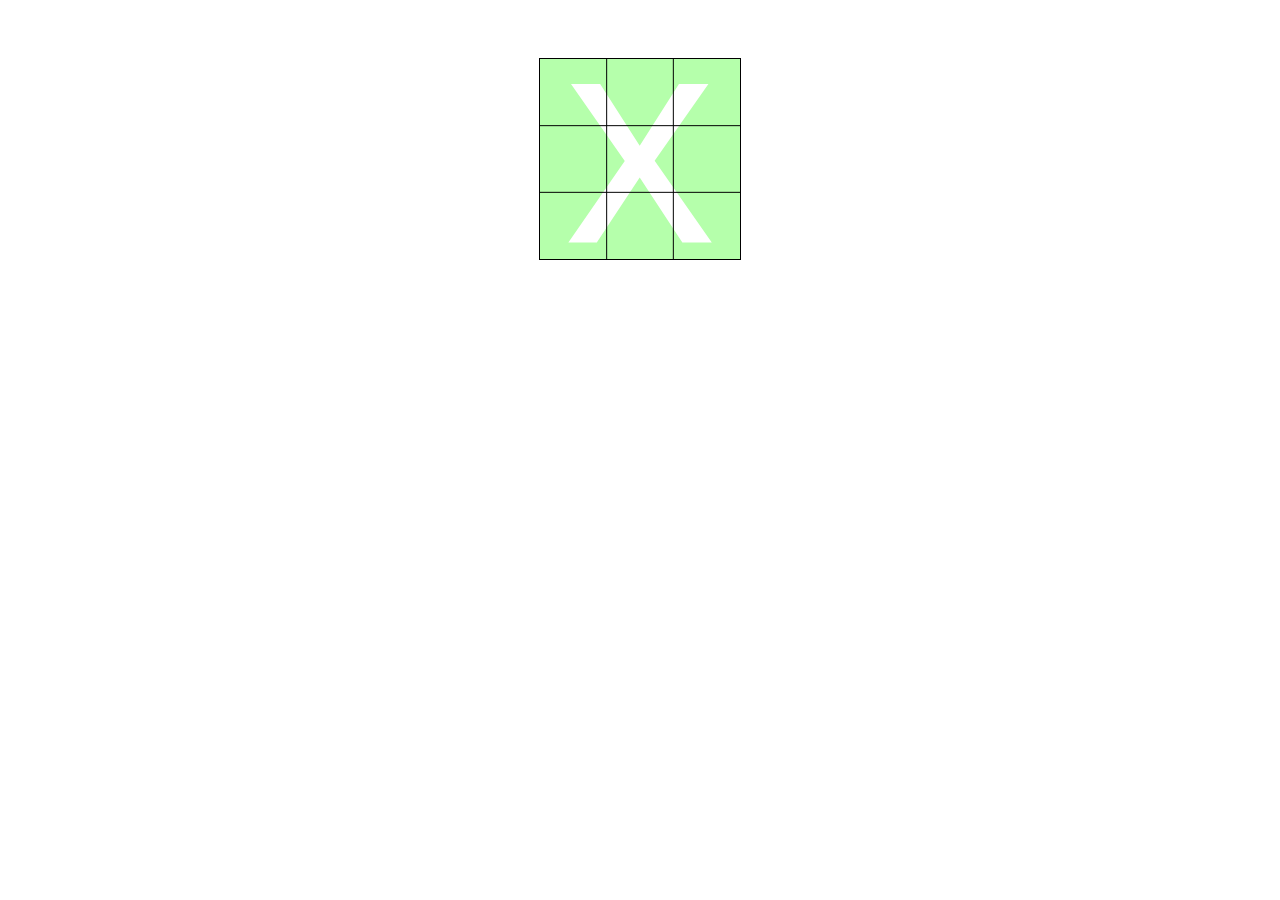
<file: index.html>
<html>
    <head>
        <title>Tic-Tac-Toe</title>
        <link rel="stylesheet" href="style.css">
    </head>
    <body>
        <canvas>

        </canvas>
    </body>
    <script src="script.js"></script>
</html>
</file>
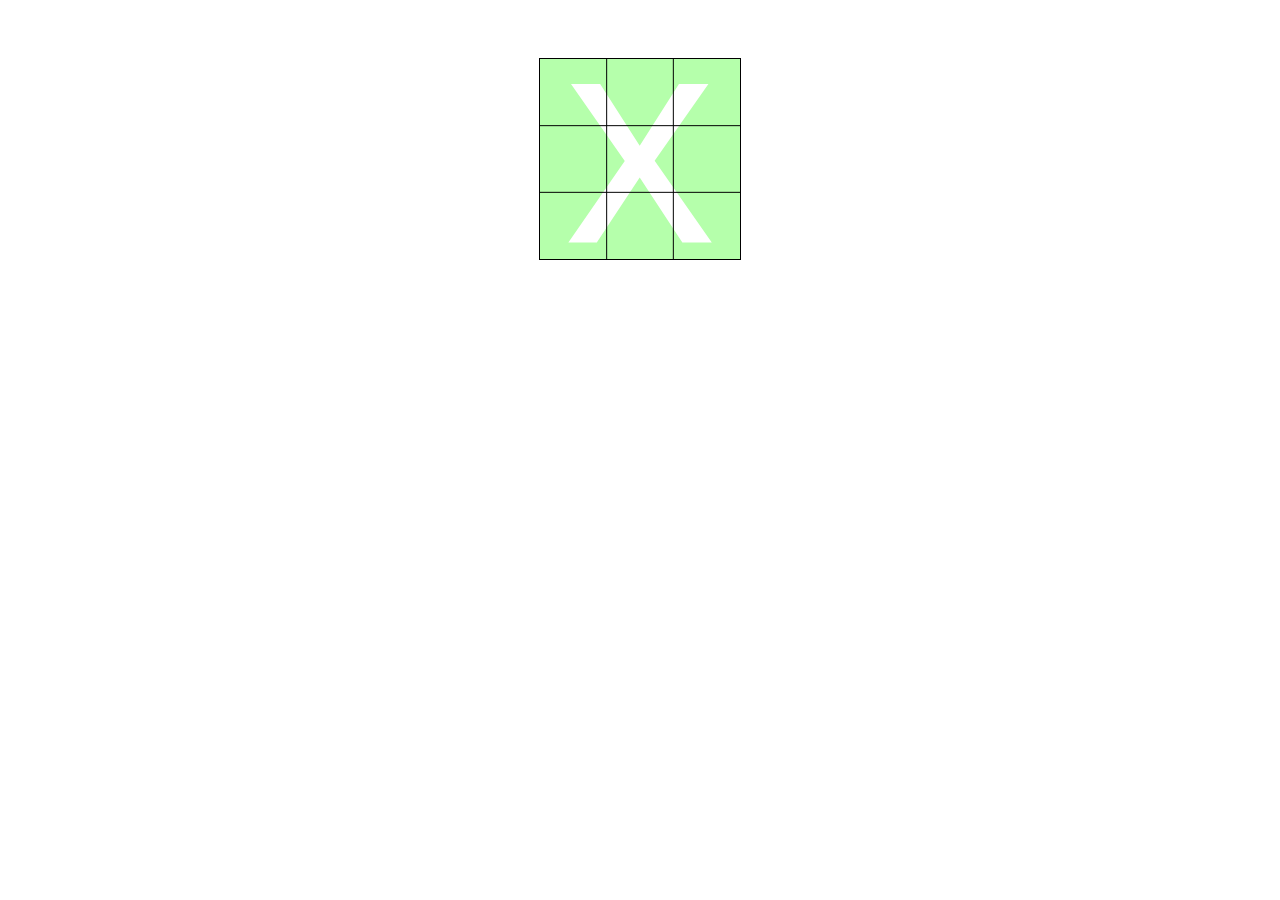
<file: game.html>
<html>
    <head>
        <title>Tic-Tac-Toe</title>
        <link rel="stylesheet" href="style.css">
    </head>
    <body>
        <canvas>

        </canvas>
    </body>
    <script src="script.js"></script>
</html>
</file>
<file: style.css>
canvas {
    border: 1px solid black;
}

body {
    text-align: center;
    padding-top: 50px;
}
</file>
